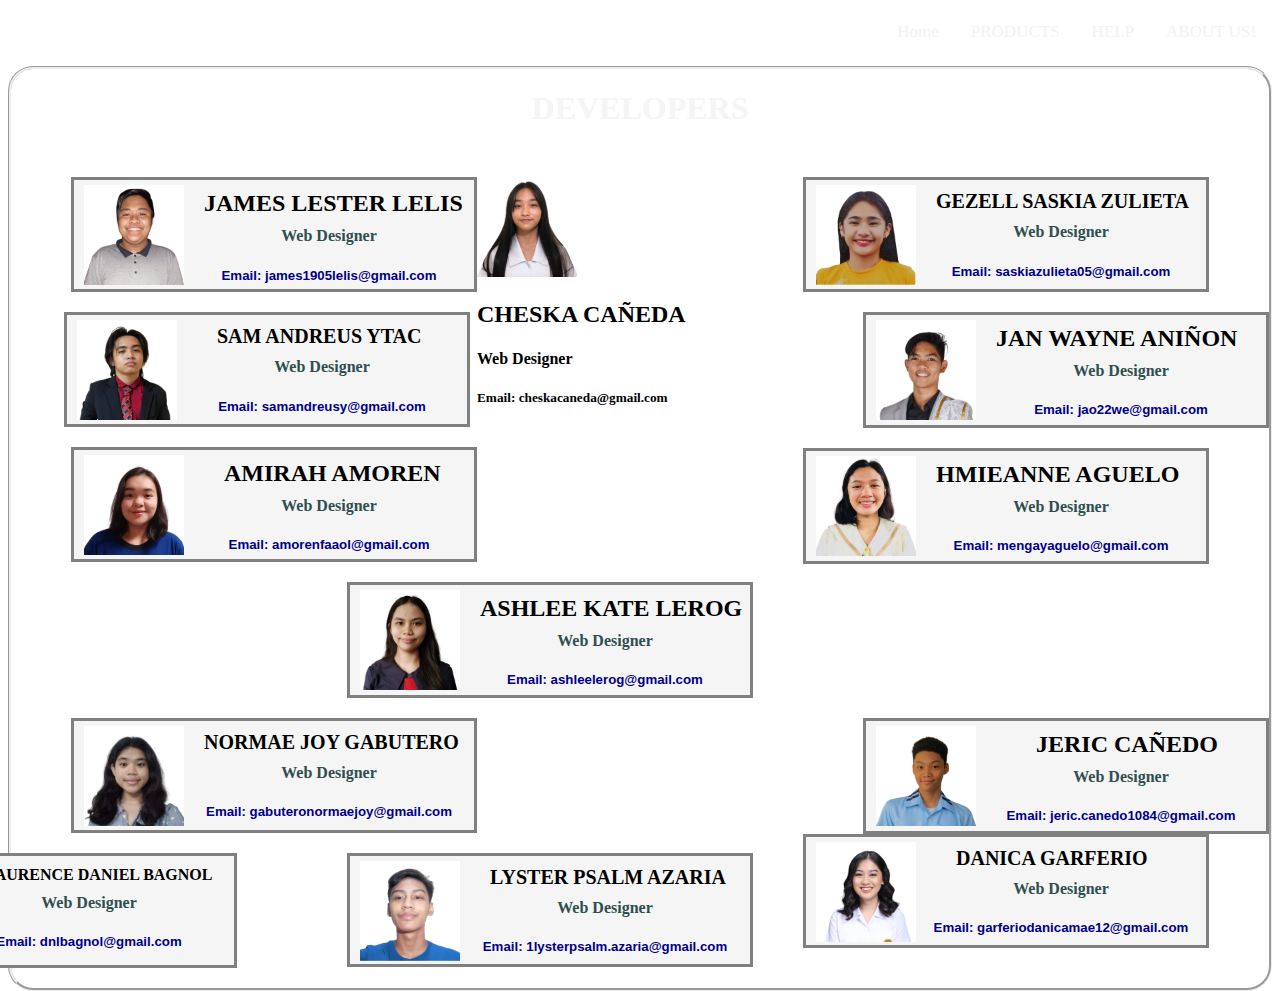
<file: about.html>
<!DOCTYPE html>

   <link rel="stylesheet" href="about.css">
    <link rel="icon" href="icon.png">

   <title>NESCAFÉ</title>

   <div class="topnav">
      <a href="#">  ABOUT US!  </a>
      <a href="CONTACT.HTML">  HELP  </a>
      <a href="product.html">  PRODUCTS  </a>
      <a href="HOME.html">  Home  </a>
   </div>

   <div>
      
   </div>








   <div class="container">
      <h1>DEVELOPERS</h1>

      <div class="lelis">
         <img src="2x2.jpg" width="100px" height="100px">
         <h2>JAMES LESTER LELIS</h2>
         <h4>Web Designer</h4>
         <h5>Email: james1905lelis@gmail.com</h5>
      </div>

      <div class="zulieta">
         <img src="sas.png" width="100px" height="100px">
         <h2>GEZELL SASKIA ZULIETA</h2>
         <h4>Web Designer</h4>
         <h5>Email: saskiazulieta05@gmail.com</h5>
      </div>

       <div class="aninyon">
         <img src="aninyon.png" width="100px" height="100px">
         <h2>JAN WAYNE ANIÑON</h2>
         <h4>Web Designer</h4>
         <h5>Email: jao22we@gmail.com</h5>
      </div>

       <div class="ytac">
         <img src="ytac.png" width="100px" height="100px">
         <h2>SAM ANDREUS YTAC</h2>
         <h4>Web Designer</h4>
         <h5>Email: samandreusy@gmail.com</h5>
      </div>

      <div class="amoren">
         <img src="amoren.png" width="100px" height="100px">
         <h2>AMIRAH AMOREN</h2>
         <h4>Web Designer</h4>
         <h5>Email: amorenfaaol@gmail.com</h5>
      </div>


       <div class="aguelo">
         <img src="aguelo.png" width="100px" height="100px">
         <h2>HMIEANNE AGUELO</h2>
         <h4>Web Designer</h4>
         <h5>Email: mengayaguelo@gmail.com</h5>
      </div>

      <div class="lerog">
         <img src="lerog.png" width="100px" height="100px">
         <h2>ASHLEE KATE LEROG</h2>
         <h4>Web Designer</h4>
         <h5>Email: ashleelerog@gmail.com</h5>
      </div>

      <div class="canedo">
         <img src="canedo.png" width="100px" height="100px">
         <h2>JERIC CAÑEDO</h2>
         <h4>Web Designer</h4>
         <h5>Email: jeric.canedo1084@gmail.com</h5>
      </div>

      <div class="gabutero">
         <img src="gabutero.png" width="100px" height="100px">
         <h2>NORMAE JOY GABUTERO</h2>
         <h4>Web Designer</h4>
         <h5>Email: gabuteronormaejoy@gmail.com</h5>
      </div>

       <div class="garferio">
         <img src="garferio.png" width="100px" height="100px">
         <h2>DANICA GARFERIO</h2>
         <h4>Web Designer</h4>
         <h5>Email: garferiodanicamae12@gmail.com</h5>
      </div>

       <div class="azaria">
         <img src="azaria.png" width="100px" height="100px">
         <h2>LYSTER PSALM AZARIA</h2>
         <h4>Web Designer</h4>
         <h5>Email: 1lysterpsalm.azaria@gmail.com</h5>
      </div>

      <div class="caneda">
         <img src="caneda.png" width="100px" height="100px">
         <h2>CHESKA CAÑEDA</h2>
         <h4>Web Designer</h4>
         <h5>Email: cheskacaneda@gmail.com</h5>
      </div>
      
      <div class="bagnol">
         <img src="bagnol.png" width="100px" height="100px">
         <h2>LAURENCE DANIEL BAGNOL</h2>
         <h4>Web Designer</h4>
         <h5>Email: dnlbagnol@gmail.com</h5>
      </div>

   </div>
</file>
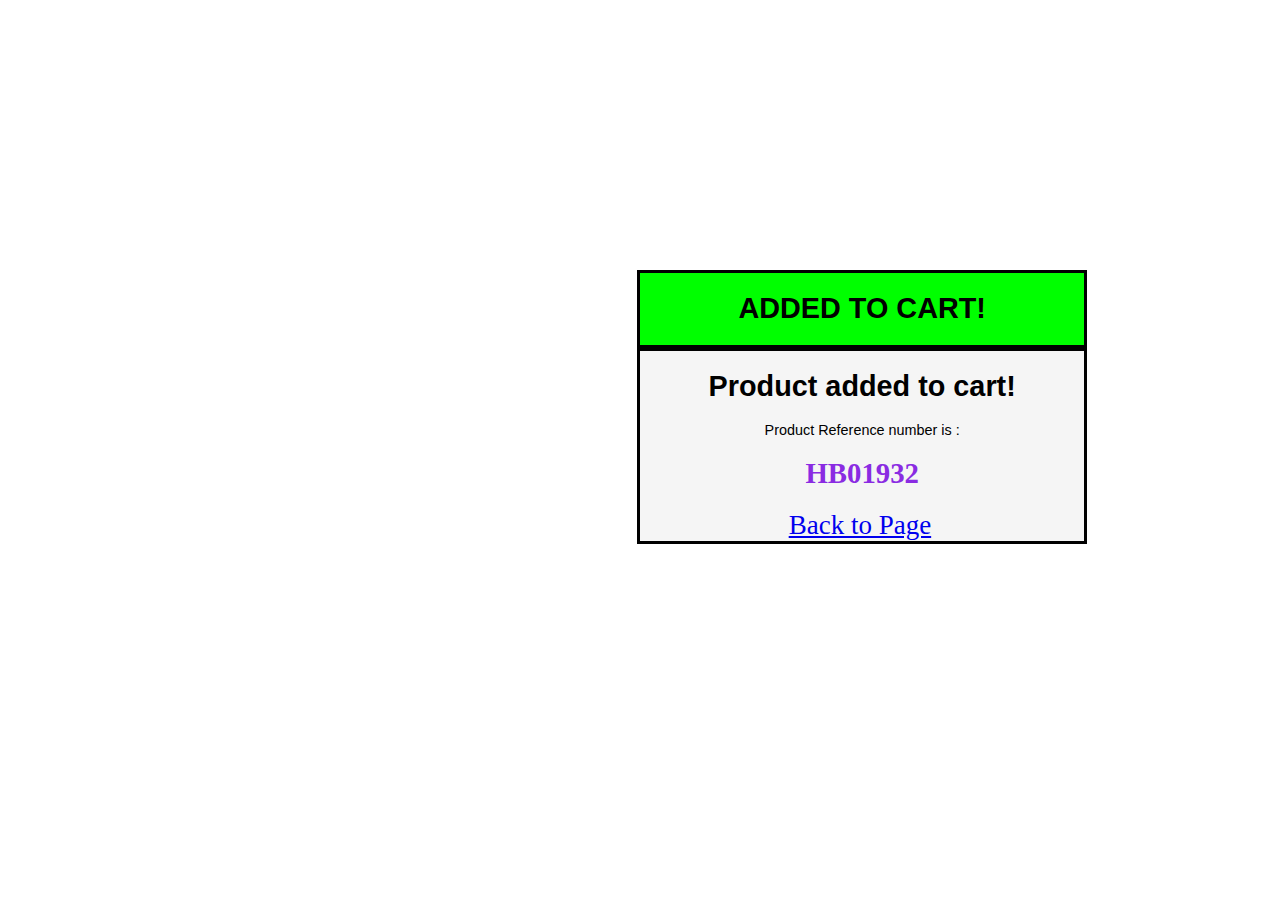
<file: cart.html>
<!DOCTYPE html>

<link rel="stylesheet" href="cart.css">
<link rel="icon" href="icon.png">

<title>KapeXpress</title>

<body style="background-image: url(https://www.pngmagic.com/product_images/red-abstract-background-images-hd.jpg);">

<script language="javascript">
if(screen.width>=1000) {document.write("<style>body{zoom:90%;}</style>");}
</script>

   <div class="confirm">
      <div class="container1">
      <h1 style="text-align: center; font-family: arial, tahoma, sans-serif;">ADDED TO CART!</h1>


      </div>

      <div class="container">
      <h1 style="text-align: center; font-family: arial, tahoma, sans-serif;">Product added to cart!</h1>

      <p style="text-align: center; font-family: sans-serif; text-decoration: blink;">Product Reference number is : <h1 style="color: blueviolet; text-align: center;">HB01932</h1></p>

      <a href="product.html" style="margin-bottom: 20px;">  Back to Page  </a>

      </div>
   </div>

</body>
</file>
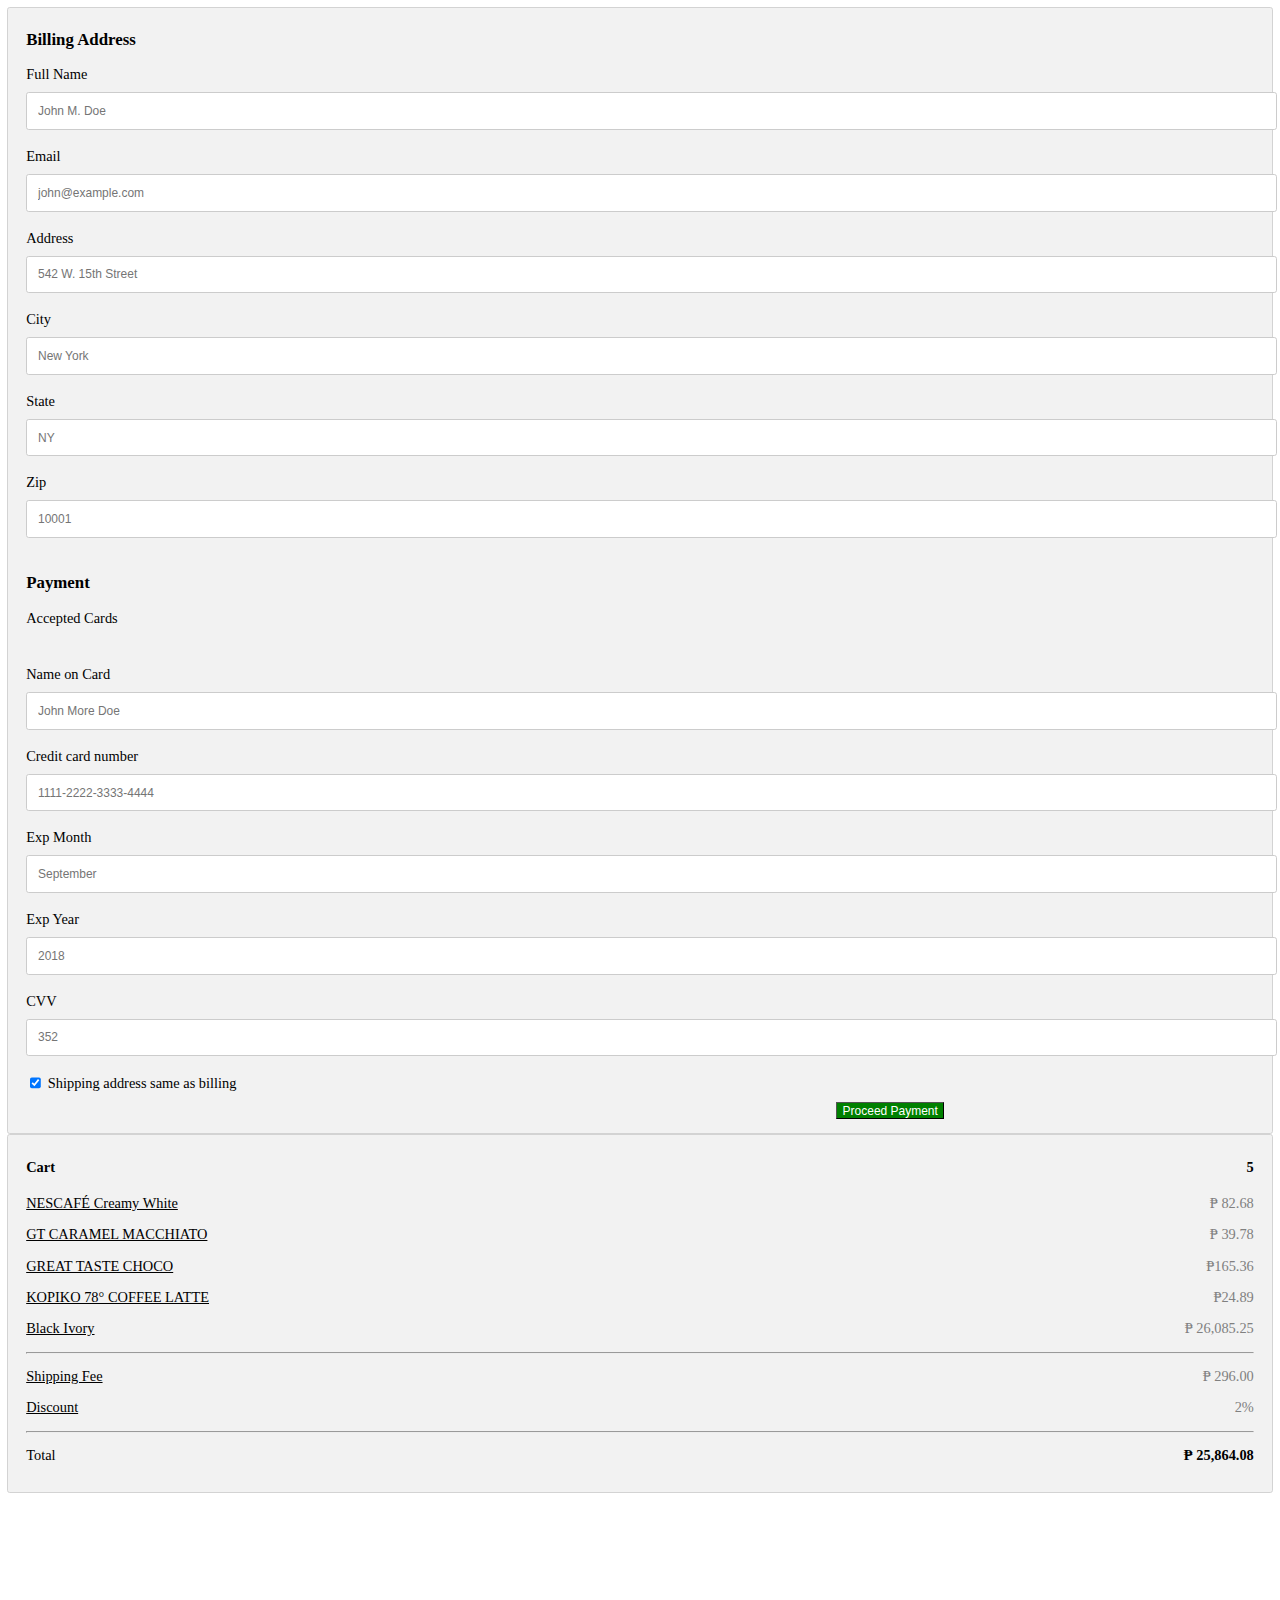
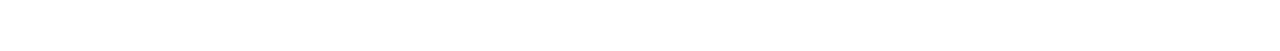
<file: checkout.html>
<!DOCTYPE html>

<link rel="icon" href="icon.png">

<title>KapeExpress</title>


<link rel="stylesheet" type="text/css" href="checkout.css">

<body>

  <script language="javascript">
if(screen.width>=1000) {document.write("<style>body{zoom:90%;}</style>");}
</script>

<div class="row">
  <div class="col-75">
    <div class="container">
      <form action="recept.html">

        <div class="row">
          <div class="col-50">
            <h3>Billing Address</h3>
            <label for="fname"><i class="fa fa-user"></i> Full Name</label>
            <input type="text" id="fname" name="firstname" placeholder="John M. Doe">
            <label for="email"><i class="fa fa-envelope"></i> Email</label>
            <input type="text" id="email" name="email" placeholder="john@example.com">
            <label for="adr"><i class="fa fa-address-card-o"></i> Address</label>
            <input type="text" id="adr" name="address" placeholder="542 W. 15th Street">
            <label for="city"><i class="fa fa-institution"></i> City</label>
            <input type="text" id="city" name="city" placeholder="New York">

            <div class="row">
              <div class="col-50">
                <label for="state">State</label>
                <input type="text" id="state" name="state" placeholder="NY">
              </div>
              <div class="col-50">
                <label for="zip">Zip</label>
                <input type="text" id="zip" name="zip" placeholder="10001">
              </div>
            </div>
          </div>

          <div class="col-50">
            <h3>Payment</h3>
            <label for="fname">Accepted Cards</label>
            <div class="icon-container">
              <i class="fa-brands fa-cc-visa"></i>
              <i class="fa fa-cc-amex" style="color:blue;"></i>
              <i class="fa fa-cc-mastercard" style="color:red;"></i>
              <i class="fa fa-cc-discover" style="color:orange;"></i>
            </div>
            <label for="cname">Name on Card</label>
            <input type="text" id="cname" name="cardname" placeholder="John More Doe">
            <label for="ccnum">Credit card number</label>
            <input type="text" id="ccnum" name="cardnumber" placeholder="1111-2222-3333-4444">
            <label for="expmonth">Exp Month</label>
            <input type="text" id="expmonth" name="expmonth" placeholder="September">

            <div class="row">
              <div class="col-50">
                <label for="expyear">Exp Year</label>
                <input type="text" id="expyear" name="expyear" placeholder="2018">
              </div>
              <div class="col-50">
                <label for="cvv">CVV</label>
                <input type="text" id="cvv" name="cvv" placeholder="352">
              </div>
            </div>
          </div>

        </div>
        <label>
          <input type="checkbox" checked="checked" name="sameadr"> Shipping address same as billing
        </label>
        <div class="submit"><a href="receipt.html"><button type="button" style="background-color: green; color: white;">Proceed Payment</button></a></div>
      </form>
    </div>
  </div>

  <div class="col-25">
    <div class="container">
      <h4>Cart
        <span class="price" style="color:black">
          <i class="fa fa-shopping-cart"></i>
          <b>5</b>
        </span>
      </h4>
      <p><a href="cart1.html" style="color: black;">NESCAFÉ Creamy White</a> <span class="price">₱ 82.68</span></p>
      <p><a href="cart1.html" style="color: black;">GT CARAMEL MACCHIATO</a> <span class="price">₱ 39.78</span></p>
      <p><a href="cart1.html" style="color: black;">GREAT TASTE CHOCO</a> <span class="price">₱165.36</span></p>
      <p><a href="cart1.html" style="color: black;">KOPIKO 78° COFFEE LATTE</a> <span class="price">₱24.89</span></p>
      <p><a href="cart1.html" style="color: black;">Black Ivory</a> <span class="price">₱ 26,085.25</span></p>
      <hr>
      <p><a href="cart1.html" style="color: black;">Shipping Fee</a> <span class="price">₱ 296.00</span></p>
      <p><a href="cart1.html" style="color: black;">Discount</a> <span class="price">2%</span></p>

      <hr>
      <p>Total <span class="price" style="color:black"><b>₱ 25,864.08</b></span></p>
    </div>
  </div>
</div>
</body>
</file>
<file: about.css>
/* Add a black background color to the top navigation */
.topnav {
  background-image: url(https://www.pngmagic.com/product_images/red-abstract-background-images-hd.jpg);
  overflow: hidden;
}

/* Style the links inside the navigation bar */
.topnav a {
  float: right;
  color: #f2f2f2;
  text-align: center;
  padding: 14px 16px;
  text-decoration: none;
  font-size: 17px;
}

/* Change the color of links on hover */
.topnav a:hover {
  background-color: #ddd;
  color: black;
}

/* Add a color to the active/current link */
.topnav a.active {
  background-color: #04AA6D;
  color: white;
}

.container {
  border-style: groove;
  border-radius: 25px;
  margin-top: 10px;
  float: left;
  background-image: url(https://www.pngmagic.com/product_images/red-abstract-background-images-hd.jpg);
}

.container h1 {
  text-align: center;
  margin-bottom: 50px;
  color: whitesmoke;
}

.lelis {
  border-style: solid;
  border-color: gray;
  width:400px;
  margin-left: 60px;
  margin-bottom: 20px;
  max-height: 115px;
  float: left;
  background-color: whitesmoke;
}

.lelis img {
  float: left;
  margin-left: 10px;
  margin-top: 5px;
  margin-bottom: 4px;
}

.lelis h2 {
  float: left;
  margin-top: 10px;
  margin-bottom: 10px;
  margin-left: 20px;
  margin-right: 5px;
}

.lelis h4 {
  text-align: center;
  margin-top: 10px;
  color: darkslategray;
}

.lelis h5 {
  margin-bottom: 5px;
  text-align: center;
  font-family: arial;
  color: darkblue;
}

.zulieta {
  border-style: solid;
  border-color: gray;
  width:400px;
  margin-left: 50px;
  margin-bottom: 20px;
  max-height: 110px;
  float: right;
  margin-right: 60px;
  background-color: whitesmoke;
}

.zulieta img {
  float: left;
  margin-left: 10px;
  margin-top: 5px;
}

.zulieta h2 {
  float: left;
  margin-top: 10px;
  margin-bottom: 10px;
  margin-left: 20px;
  font-size: 20px;
  margin-right: 5px;

}

.zulieta h4 {
  text-align: center;
  margin-top: 10px;
  color: darkslategray;
}

.zulieta h5 {
  margin-bottom: 10px;
  text-align: center;
  font-family: arial;
  color: darkblue;
}

.aninyon {
  border-style: solid;
  border-color: gray;
  width:400px;
  margin-left: 50px;
  margin-bottom: 20px;
  max-height: 110px;
  float: right;
  background-color: whitesmoke;
}

.aninyon img {
  float: left;
  margin-left: 10px;
  margin-top: 5px;
}

.aninyon h2 {
  float: left;
  margin-top: 10px;
  margin-bottom: 10px;
  margin-left: 20px;
  
  margin-right: 5px;
}

.aninyon h4 {
  text-align: center;
  margin-top: 10px;
  color: darkslategray;
}

.aninyon h5 {
  margin-bottom: 10px;
  text-align: center;
  font-family: arial;
  color: darkblue;
}

.ytac {
  border-style: solid;
  border-color: gray;
  width:400px;
  margin-left: 53px;
  margin-bottom: 20px;
  max-height: 110px;
  float: left;
  background-color: whitesmoke;
}

.ytac img {
  float: left;
  margin-left: 10px;
  margin-top: 5px;
}

.ytac h2 {
  float: left;
  margin-top: 10px;
  margin-bottom: 10px;
  margin-left: 40px;
  font-size: 20px;
  margin-right: 30px;
}

.ytac h4 {
  text-align: center;
  margin-top: 10px;
  color: darkslategray;
}

.ytac h5 {
  margin-bottom: 10px;
  text-align: center;
  font-family: arial;
  color: darkblue;
}

.amoren {
  border-style: solid;
  border-color: gray;
  width:400px;
  margin-left: 60px;
  margin-bottom: 20px;
  max-height: 115px;
  float: left;
  background-color: whitesmoke;
}

.amoren img {
  float: left;
  margin-left: 10px;
  margin-top: 5px;
  margin-bottom: 4px;
}

.amoren h2 {
  float: left;
  margin-top: 10px;
  margin-bottom: 10px;
  margin-left: 40px;
  margin-right: 5px;
}

.amoren h4 {
  text-align: center;
  margin-top: 10px;
  color: darkslategray;
}

.amoren h5 {
  margin-bottom: 5px;
  text-align: center;
  font-family: arial;
  color: darkblue;
}

.lerog {
  border-style: solid;
  border-color: gray;
  width:400px;
  margin-left: 50px;
  margin-bottom: 20px;
  max-height: 110px;
  float: right;
  background-color: whitesmoke;
}

.lerog img {
  float: left;
  margin-left: 10px;
  margin-top: 5px;
}

.lerog h2 {
  float: left;
  margin-top: 10px;
  margin-bottom: 10px;
  margin-left: 20px;
  
  margin-right: 5px;
}

.lerog h4 {
  text-align: center;
  margin-top: 10px;
  color: darkslategray;
}

.lerog h5 {
  margin-bottom: 10px;
  text-align: center;
  font-family: arial;
  color: darkblue;
}

.aguelo {
  border-style: solid;
  border-color: gray;
  width:400px;
  margin-left: 50px;
  margin-bottom: 20px;
  max-height: 110px;
  float: right;
  margin-right: 60px;
  background-color: whitesmoke;
}

.aguelo img {
  float: left;
  margin-left: 10px;
  margin-top: 5px;
}

.aguelo h2 {
  float: left;
  margin-top: 10px;
  margin-bottom: 10px;
  margin-left: 20px;
  margin-right: 5px;

}

.aguelo h4 {
  text-align: center;
  margin-top: 10px;
  color: darkslategray;
}

.aguelo h5 {
  margin-bottom: 10px;
  text-align: center;
  font-family: arial;
  color: darkblue;
}

.canedo {
  border-style: solid;
  border-color: gray;
  width:400px;
  margin-left: 50px;
  margin-bottom: 0px;
  max-height: 110px;
  float: right;
  background-color: whitesmoke;
}

.canedo img {
  float: left;
  margin-left: 10px;
  margin-top: 5px;
}

.canedo h2 {
  float: left;
  margin-top: 10px;
  margin-bottom: 10px;
  margin-left: 60px;
  margin-right: 30px;
}

.canedo h4 {
  text-align: center;
  margin-top: 10px;
  color: darkslategray;
}

.canedo h5 {
  margin-bottom: 10px;
  text-align: center;
  font-family: arial;
  color: darkblue;
}

.gabutero {
  border-style: solid;
  border-color: gray;
  width:400px;
  margin-left: 60px;
  margin-bottom: 20px;
  max-height: 115px;
  float: left;
  background-color: whitesmoke;
}

.gabutero img {
  float: left;
  margin-left: 10px;
  margin-top: 5px;
  margin-bottom: 4px;
}

.gabutero h2 {
  float: left;
  margin-top: 10px;
  margin-bottom: 10px;
  margin-left: 20px;
  margin-right: 5px;
  font-size: 20px;
}

.gabutero h4 {
  text-align: center;
  margin-top: 10px;
  color: darkslategray;
}

.gabutero h5 {
  margin-bottom: 5px;
  text-align: center;
  font-family: arial;
  color: darkblue;
}

.garferio {
  border-style: solid;
  border-color: gray;
  width:400px;
  margin-left: 50px;
  margin-bottom: 20px;
  max-height: 110px;
  float: right;
  margin-right: 60px;
  background-color: whitesmoke;
}

.garferio img {
  float: left;
  margin-left: 10px;
  margin-top: 5px;
}

.garferio h2 {
  float: left;
  margin-top: 10px;
  margin-bottom: 10px;
  margin-left: 40px;
  font-size: 20px;
  margin-right: 30px;

}

.garferio h4 {
  text-align: center;
  margin-top: 10px;
  color: darkslategray;
}

.garferio h5 {
  margin-bottom: 10px;
  text-align: center;
  font-family: arial;
  color: darkblue;
}

.azaria {
  border-style: solid;
  border-color: gray;
  width:400px;
  margin-left: 20px;
  margin-bottom: 20px;
  max-height: 110px;
  float: right;
  background-color: whitesmoke;
}

.azaria img {
  float: left;
  margin-left: 10px;
  margin-top: 5px;
}

.azaria h2 {
  float: left;
  margin-top: 10px;
  margin-bottom: 10px;
  margin-left: 30px;
  margin-right: 5px;
  font-size: 20px;
}

.azaria h4 {
  text-align: center;
  margin-top: 10px;
  color: darkslategray;
}

.azaria h5 {
  margin-bottom: 10px;
  text-align: center;
  font-family: arial;
  color: darkblue;
}

.caneda1 {
  border-style: solid;
  border-color: gray;
  width:400px;
  margin-left: 53px;
  margin-bottom: 20px;
  max-height: 110px;
  float: left;
  background-color: whitesmoke;
}

.caneda1 img {
  float: left;
  margin-left: 10px;
  margin-top: 5px;
}

.caneda1 h2 {
  float: left;
  margin-top: 10px;
  margin-bottom: 10px;
  margin-left: 40px;
  
  margin-right: 30px;
}

.caneda1 h4 {
  text-align: center;
  margin-top: 10px;
  color: darkslategray;
}

.caneda1 h5 {
  margin-bottom: 10px;
  text-align: center;
  font-family: arial;
  color: darkblue;
}

.bagnol {
  border-style: solid;
  border-color: gray;
  width:400px;
  margin-left: -180px;
  margin-bottom: 20px;
  max-height: 115px;
  float: left;
  background-color: whitesmoke;
}

.bagnol img {
  float: left;
  margin-left: 10px;
  margin-top: 5px;
  margin-bottom: 4px;
}

.bagnol h2 {
  float: left;
  margin-top: 10px;
  margin-bottom: 10px;
  margin-left: 40px;
  margin-right: 20px;
  font-size: 16px;
}

.bagnol h4 {
  text-align: center;
  margin-top: 10px;
  color: darkslategray;
}

.bagnol h5 {
  margin-bottom: 5px;
  text-align: center;
  font-family: arial;
  color: darkblue;
}
</file>
<file: cart.css>
a {
	padding-left: 165px;
	font-size: 30px;
	text-align: center;
}

.container {
	border: solid;
	background-color: whitesmoke;
}

.container1 {
	border: solid;
	background-color: #00FF00;
}

.container a {
	margin-bottom: 20px;
}

.confirm {
	max-width: 500px;
  	margin-top: 300px;
  	padding-left: 700px;
}

.body {
	background-image: url(https://www.pngmagic.com/product_images/red-abstract-background-images-hd.jpg);
}
</file>
<file: checkout.css>
.row {
  display: -ms-flexbox; /* IE10 */
  display: flex;
  -ms-flex-wrap: wrap; /* IE10 */
  flex-wrap: wrap;
  margin: 0 -16px;
}

.col-25 {
  -ms-flex: 25%; /* IE10 */
  flex: 25%;
}

.col-50 {
  -ms-flex: 50%; /* IE10 */
  flex: 50%;
}

.col-75 {
  -ms-flex: 75%; /* IE10 */
  flex: 75%;
}

.col-25,
.col-50,
.col-75 {
  padding: 0 16px;
}

.container {
  background-color: #f2f2f2;
  padding: 5px 20px 15px 20px;
  border: 1px solid lightgrey;
  border-radius: 3px;
}

input[type=text] {
  width: 100%;
  margin-bottom: 20px;
  padding: 12px;
  border: 1px solid #ccc;
  border-radius: 3px;
}

.submit a {
  margin-left: 900px;
}

label {
  margin-bottom: 10px;
  display: block;
}

.icon-container {
  margin-bottom: 20px;
  padding: 7px 0;
  font-size: 24px;
}

.btn {
  background-color: #04AA6D;
  color: white;
  padding: 12px;
  margin: 10px 0;
  border: none;
  width: 100%;
  border-radius: 3px;
  cursor: pointer;
  font-size: 17px;
}

.btn:hover {
  background-color: #45a049;
}

span.price {
  float: right;
  color: grey;
}

/* Responsive layout - when the screen is less than 800px wide, make the two columns stack on top of each other instead of next to each other (and change the direction - make the "cart" column go on top) */
@media (max-width: 800px) {
  .row {
    flex-direction: column-reverse;
  }
  .col-25 {
    margin-bottom: 20px;
  }
}
</file>
